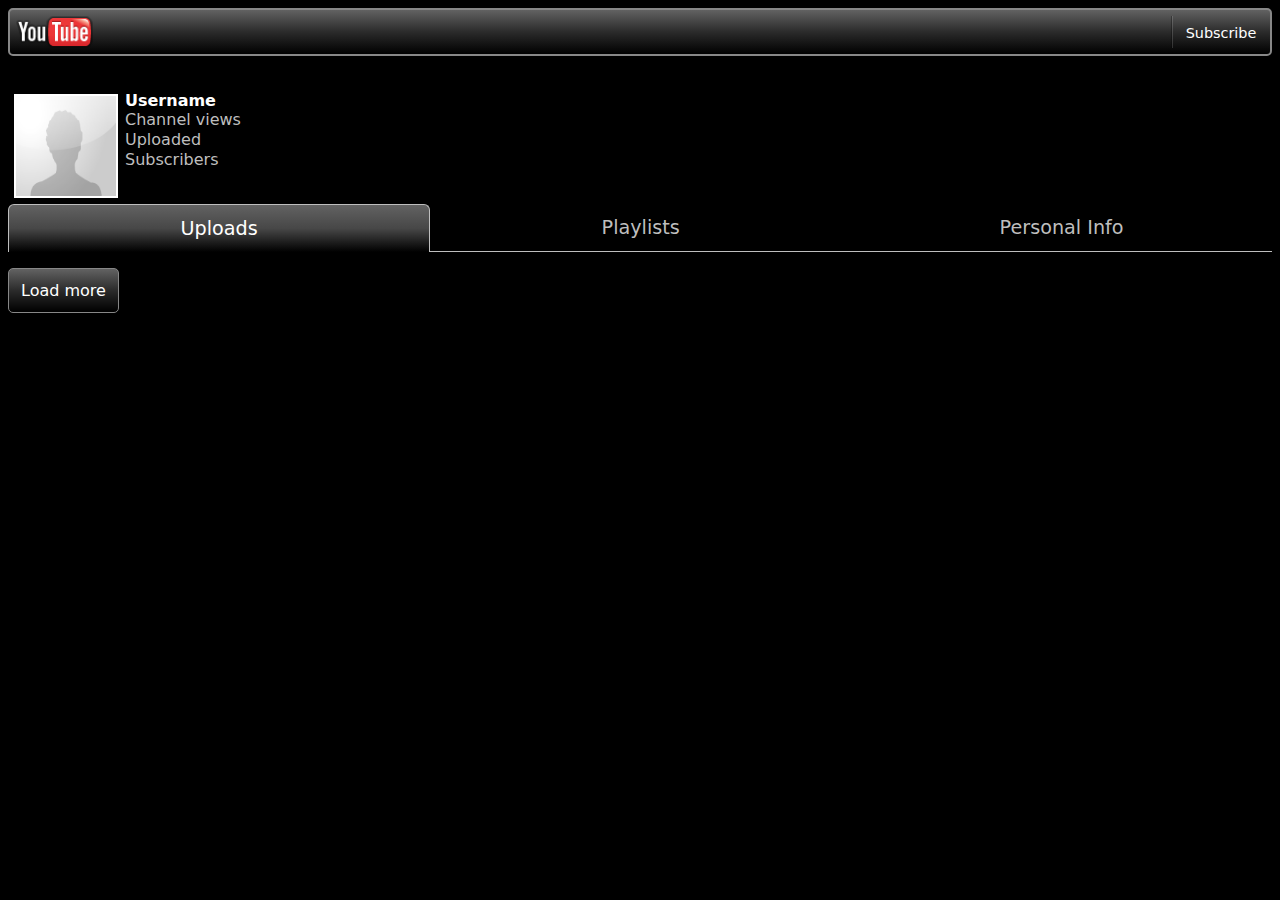
<file: channel.html>
<!DOCTYPE html>
<html lang="en">
  <head>
    <meta charset="utf-8">
    <meta name="viewport" content="width=device-width,initial-scale=1.0">
    <title>Channel</title>
    <link rel="stylesheet" href="styles/main.css">
    <script src="scripts/main.js"></script>
    <script>let channelId = getParameterByName('channelId');</script>
  </head>
  <body onload="channel()">
  <div id="wrapper">
    <div style="height:48px; margin-bottom: 32px">

      <table class="header" style="padding: 4px; width: 100%">
        <tr>
          <td class="logo" style="width: auto"><a href="settings.html" style="display:block; height:100%; width: 100%"></a></td>
          <td class="divider"></td>
          <td class="label" style="width: 84px">
            <script>document.write(`
            <a href="https://www.youtube.com/feeds/videos.xml?channel_id=${channelId}" target="_blank" style="text-decoration: none; color: white;">Subscribe</a>
            `)</script>
          </td>
        </tr>
      </table>

    </div>
    <table>
      <tr>
        <td class="channelPic" id="chanPic"><img src="img/avatar_missing.png" height="100" width="100" /></td>
        <td class="profileInfo">
          <h4 id="chanUsername">Username </h4>
          <p>Channel views <strong id="chanViews"></strong></p>
          <p>Uploaded <strong  id="chanUploaded"></strong></p>
          <p>Subscribers <strong id="chanSubscribers"></strong></p>
        </td>
      </tr>
    </table>

    <div class="tab">

      <button class="tablinks active" onclick="openTab(event, 'uploads')">Uploads</button>
      <button class="tablinks" onclick="openTab(event, 'playlists')">Playlists</button>
      <button class="tablinks" onclick="openTab(event, 'about')">Personal Info</button>

    </div>

      <div id="about" class="tabcontent">
        <p id="chanDescription"></p>
        <p id="chanCustomName"></p>
        <p id="chanRegion"></p>
      </div>
      <div class="tabcontent" id="playlists">
        <p class="button" onclick="chanPlaylist()">Load more</p>
        <ul id="playlistbits">
        </ul>
      </div>
      <div id="uploads" class="tabcontent" style="display:block">
        <div id="videobits">
          <script>
          document.write(`
          <p class="button" onclick="channel_search('${channelId}')">Load more</p>
          `);</script>
        </div>
      </div>
    </div>
    <div id="popup"></div>
  </body>
</html>
</file>
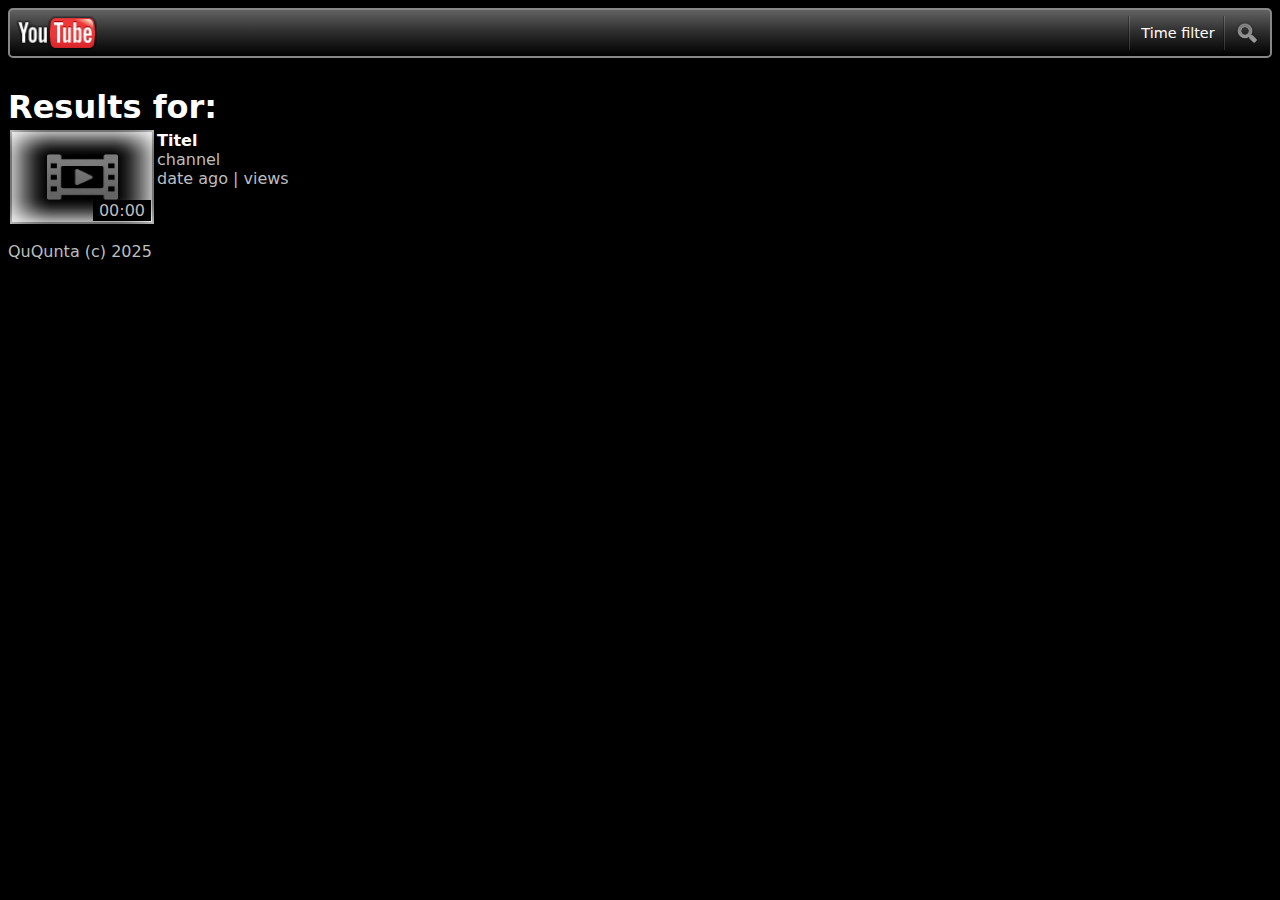
<file: search.html>
<!DOCTYPE html>
<html lang="en">
  <head>
    <meta charset="utf-8">
    <meta name="viewport" content="width=device-width,initial-scale=1.0">
    <title>Search</title>
    <link rel="stylesheet" href="styles/main.css">
    <script src="scripts/main.js"></script>
  </head>
  <body onload="search()">
  <div id="wrapper">
    <div style="height:48px; margin-bottom: 32px">
    <form action="search.html" method="GET">
      <table class="header" style="padding: 4px; width: 100%">
        <tr>
          <td class="logo"><a href="settings.html" style="display:block; height:100%; width: 100%"></a></td>
          <td style="width: 60vw">
            <input type="search" name="searchField" required />
          </td>
          <td class="divider"></td>
          <td class="label" style="width: 84px" onclick="showPopup()">Time filter</td>
          <td class="divider"></td>
          <td style="width: 32px">
            <input type="submit" value="" class="searchBtn">
          </td>
        </tr>
      </table>
    </form>
    </div>
    <h1> Results for: <span id="containerQuery"></span></h1>
    <div id="videobits">

<!--bit start-->
      <div class="videobit">
      <a href="video.html?id=">
        <table>
          <tr>
            <td class="videobitPic"><img src="img/video_frame.9.png" height="90" width="140"/> <div>00:00</div></td>
            <td class="videobitDesc">
              <h4>Titel</h4>
              <p>channel</p>
              <p>date ago | views</p>
            </td>
          </tr>
        </table>
      </a>
      </div>
<!--bit end-->

    </div>
    <p>QuQunta (c) 2025</p>
    </div>
    <div id="popup"><span class="close" onclick="hidePopup()"><div></div></span></div>
  </body>
</html>
</file>
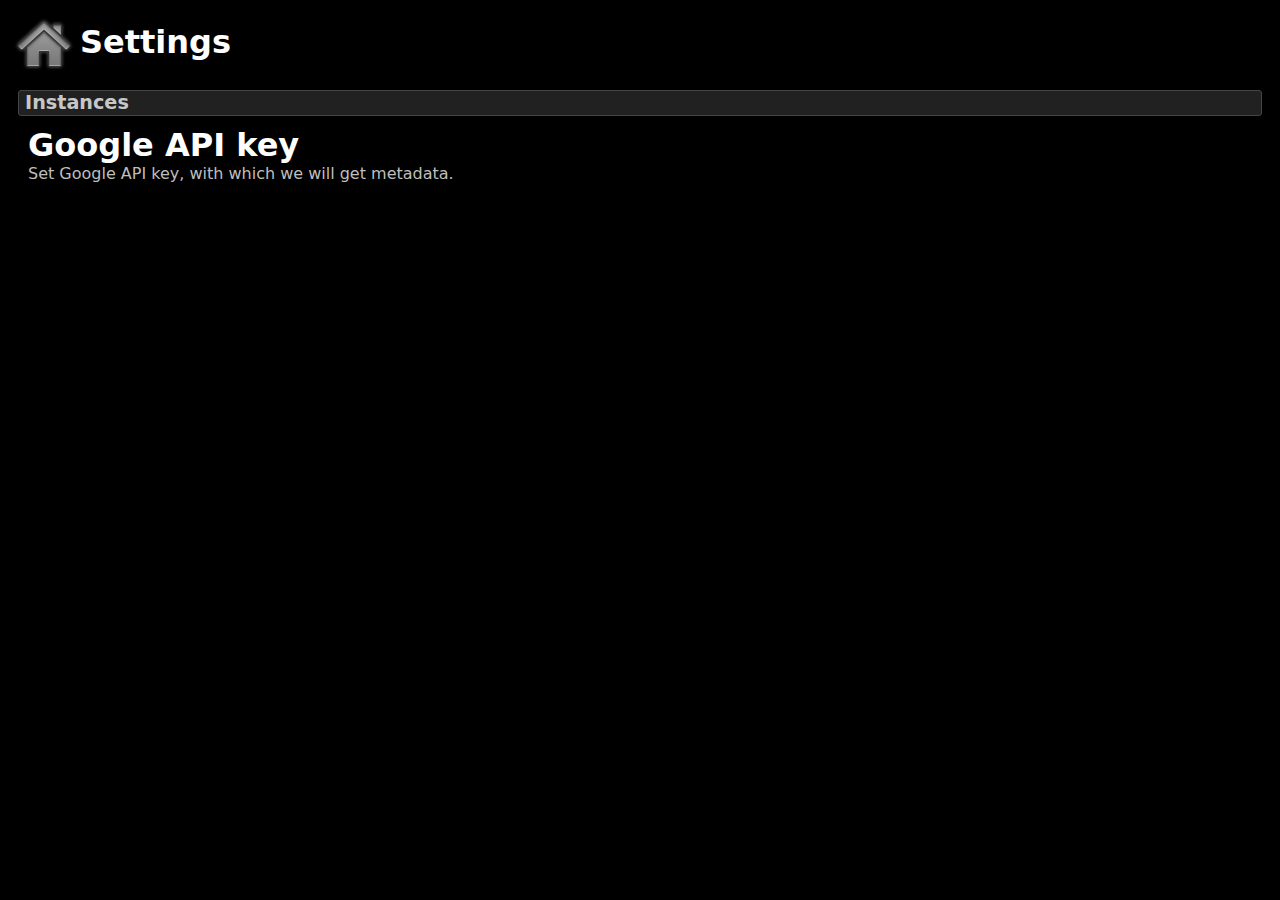
<file: settings.html>
<!DOCTYPE html>
<html lang="en">
  <head>
    <meta charset="utf-8">
    <meta name="viewport" content="width=device-width,initial-scale=1.0">
    <title>Settings</title>
    <link rel="stylesheet" href="styles/main.css">
    <script src="scripts/main.js"></script>
    <script>
      var glype_inp = null;
      var invidious_inp = null;
      function init() {
        glype_inp = document.getElementById('glype');
        apikey_inp = document.getElementById('key');
        glype_inp.value = glype;
        apikey_inp.value = apikey;
      }
      function saveSetting(name) {
        localStorage.setItem(name, document.getElementById(name).value);
      }
    </script>
  </head>
  <body onload="init()">
    <h1><span><a href="index.html"><img src="img/ic_menu_home.png" /></a></span>Settings</h1>
      <div class="settingsBlockContainer">
        <div class="settingsBlockHeader"><h4>Instances</h4></div>

        <div class="settingsBlockContent acc" onclick="acc(this)"><h3>Google API key</h3><p class="description">Set Google API key, with which we will get metadata.</p></div>
        <div class="accD dn"><input type="text" id="key" onfocusout="saveSetting('key')"></div>

        <!--<div class="settingsBlockContent acc" onclick="acc(this)"><h3>CORS Proxy</h3><p class="description">Proxy for disbaling CORS. Example: "<strong>https://api.codetabs.com/v1/proxy/?quest=</strong>"</p></div>
        <div class="accD dn"><input type="text" id="glype" onfocusout="saveSetting('glype')"></div>-->

      </div>
  </body>
</html>
</file>
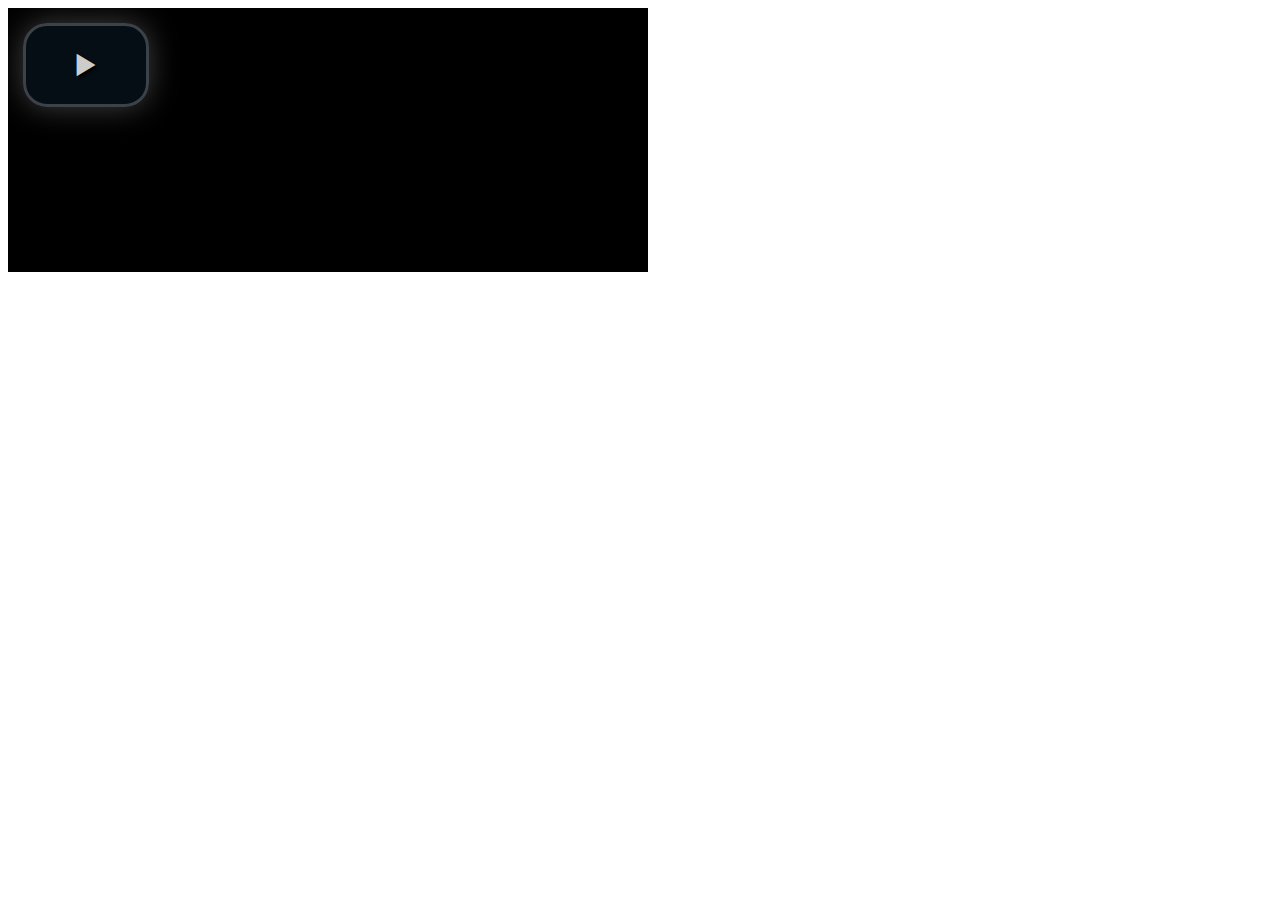
<file: vjs4/demo.html>
<!DOCTYPE html>
<html>
<head>
  <title>Video.js | HTML5 Video Player</title>

  <!-- Chang URLs to wherever Video.js files will be hosted -->
  <link href="video-js.css" rel="stylesheet" type="text/css">
  <!-- video.js must be in the <head> for older IEs to work. -->
  <script src="video.js"></script>

  <!-- Unless using the CDN hosted version, update the URL to the Flash SWF -->
  <script>
    videojs.options.flash.swf = "video-js.swf";
  </script>


</head>
<body>

  <video id="example_video_1" class="video-js vjs-default-skin" controls preload="none" width="640" height="264"
      poster="https://vjs.zencdn.net/v/oceans.png"
      data-setup="{}">
    <source src="https://vjs.zencdn.net/v/oceans.mp4" type='video/mp4' />
    <track kind="captions" src="demo.captions.vtt" srclang="en" label="English"></track><!-- Tracks need an ending tag thanks to IE9 -->
    <track kind="subtitles" src="demo.captions.vtt" srclang="en" label="English"></track><!-- Tracks need an ending tag thanks to IE9 -->
    <p class="vjs-no-js">To view this video please enable JavaScript, and consider upgrading to a web browser that <a href="http://videojs.com/html5-video-support/" target="_blank">supports HTML5 video</a></p>
  </video>

</body>
</html>
</file>
<file: styles/main.css>
* {
	vertical-align: middle;
	font-family: system-ui;
}
body {
	background: rgb(0, 0, 0);
	color: rgb(190, 190, 190);
}

h1, h2, h3, h4, h5, h6 {
	color: rgb(255, 255, 255);
	margin-top: 0;
	margin-bottom: 0;
}
.settingsBlockContainer {
	padding: 10px;
}
.settingsBlockContent {
	padding: 10px;
}
.settingsBlockHeader {
	font-size:larger;
	color: rgb(190, 190, 190);
	background: rgb(33, 33, 33);
	height: 24px;
	line-height: 24px;
	border-radius: 3px;
	border: solid 1px #454545;
}
.settingsBlockHeader > h4 {
	color: rgb(199, 199, 199);
	padding-left: 6px;
}
.settingsBlockContent > h3 {
	font-size: 32px;
}
.description {
	color: rgb(190, 190, 190);
	margin-top: 0;
	margin-bottom: 0;
}
.settingsBlockContent:hover{
	background: #e98c00;
}
.header {
	height: 48px;
	border: 2px solid #878787;
	background: linear-gradient(0deg, #000000, #2b2b2b, #626262);
	border-radius: 5px;
}
.logo {
	/*width: 68px;*/
	background-image: url("../img/btn_logo_normal.png");
	background-size: contain;
	background-repeat: no-repeat;
}
.logo:hover {
	background: url("../img/btn_logo_selected.png");
	background-size: contain;
	background-repeat: no-repeat;
}
input[type=search] {
	color: white;
	border: none;
	background: none;
	height: 32px;
	width: 100%;
}
input[type=search]:focus-visible {
	outline: none;
	border: solid 2px #0095ff;
	border-top: none;

}
.divider {
	height: 100%;
	background: url("../img/widget_divider.9.png") repeat-y;
	width: 3px;
}
.searchBtn {
	border: 0px;
	height: 32px;
	width: 32px;
	background: url("../img/ic_menu_search_normal.png") no-repeat;
	background-size: contain;
}
.searchBtn:hover {
	background: url("../img/ic_menu_search_focus.png") no-repeat;
	background-size: contain;
}
.videobit > * {
	color: rgb(190, 190, 190);
	text-decoration: none;
}
.videobit:hover {
	background: #e98c00;
}
.videobitPic {
	position: relative;
	border-width: 1px;
	border-image: url("../img/video_frame.9.png") 0 0 0 0 fill stretch stretch;
}
.videobitPic > img {
	background: url("../img/ic_no_thumb.png") no-repeat;
	padding: 1px;
	border: none;
	background-size: 50% 50%;
	background-position-x: 50%;
	background-position-y: 50%;
}
.videobitPic > div {
	position:absolute;
	bottom: 3px;
	right: 3px;
	background: black;
	padding: 1px;
	padding-right: 6px;
	padding-left: 6px;
}
.videobitDesc {
	vertical-align: text-top;
}
.videobitDesc > * {
	vertical-align: text-top;
	margin: 0px;
}
.tablinks {
	text-wrap: nowrap;
}
.tab {
	display: flex;
	overflow-x: scroll;
	scrollbar-width: none;
}
.tab button {
	font-size: larger;
	height: 48px;
	appearance: none;
	background: rgb(0, 0, 0);
	color: unset;
	width:100%;
	min-width: 100px;
	padding: 0px;
	margin: 0px;
	border: none;
	border-bottom: solid 1px;
}
.tab button:hover {
	color: white;
}
.tab button.active {
	color: white;
	border-top-left-radius: 6px;
	border-top-right-radius: 6px;
	background: linear-gradient(0deg, #000000, #474747, #626262);
	border: solid 1px rgb(190 190 190);
	border-bottom: none;
}
.tabcontent {
	display: none;
}
.channelPic > img {
	margin: 3px;
	border: 2px solid white;
}
.profileInfo {
	vertical-align: text-top;
	width: 100%;

}
.profileInfo > * {
	margin: 0px;
}
.playlistbits{
	vertical-align: middle;
}
.playlistbit {
	list-style: none;
	color: white;
	font-size: larger;
}
.playlistbit > a {
	display: block;
	margin-left: 10px;
	margin-top: 20px;
	margin-bottom: 20px;
	font-size: larger;
	color: white;
	height: 3vh;
	text-decoration: none;
}
.label {
	text-align: center;
	text-wrap: nowrap;
	color: white;
	font-size: 0.9em;
}
.label:hover, .label:focus, .label:active {
	text-shadow: 1px 1px 10px #ff0000;
}
#popup {
	transition: 2s linear;
	vertical-align: top;
	display: none;
	height: 98vh;
	width: 100%;
	background: #505140;
}
.close {
	display: grid;
	justify-items: end;
	padding-right: 10px;
}
.close > div {
	background: url('../img/ic_vidcontrol_fullscreenon.png');
	height: 48px;
	width: 48px;
	background-size: contain;
}
.dn{
	display: none;
}
#popup > select {
	height: 20%;
	width: 100%;
}
.comments {
	border-bottom: solid 1px #3b3b3b;
	border-top: solid 1px #3b3b3b;
}
.comments > * {
	margin: 0px;
}
.player {
	display: flex;
	justify-content: center;
	background: #000000;
}
.button {
	display: block;
	border: 1px solid #878787;
	background: linear-gradient(0deg, #000000, #2b2b2b, #626262);
	border-radius: 5px;
	color: white;
	text-decoration: none;
	text-align: center;
	padding: 12px;
	width: fit-content;
}
.button:active{
	box-shadow: inset 0px 0px 8px 2px #ff0000, 0px 0px 8px 2px #ff0000;
	border: 1px solid white;
}
.btnToolbar > button {
	border: 0px;
	height: 32px;
	width: 32px;
}
.containerLike2 {
	display: flex;
}
.like,  .dislike {
	display: block;
	height: 32px;
	width:32px;
	background-repeat: no-repeat;
	background-size: contain;
}
.like {
	background-image: url('../img/ic_like.png');
}
.like:hover {
	background-image: url('../img/ic_like_focus.png');
}
.dislike {
	background-image: url('../img/ic_dislike.png');
}
.dislike:hover {
	background-image: url('../img/ic_dislike_focus.png');
}
</file>
<file: vjs4/video-js.css>
/*!
Video.js Default Styles (http://videojs.com)
Version 4.12.15
Create your own skin at http://designer.videojs.com
*/
/* SKIN
================================================================================
The main class name for all skin-specific styles. To make your own skin,
replace all occurrences of 'vjs-default-skin' with a new name. Then add your new
skin name to your video tag instead of the default skin.
e.g. <video class="video-js my-skin-name">
*/
.vjs-default-skin {
  color: #cccccc;
}
/* Custom Icon Font
--------------------------------------------------------------------------------
The control icons are from a custom font. Each icon corresponds to a character
(e.g. "\e001"). Font icons allow for easy scaling and coloring of icons.
*/
@font-face {
  font-family: 'VideoJS';
  src: url('font/vjs.eot');
  src: url('font/vjs.eot?#iefix') format('embedded-opentype'), url('font/vjs.woff') format('woff'), url('font/vjs.ttf') format('truetype'), url('font/vjs.svg#icomoon') format('svg');
  font-weight: normal;
  font-style: normal;
}
/* Base UI Component Classes
--------------------------------------------------------------------------------
*/
/* Slider - used for Volume bar and Seek bar */
.vjs-default-skin .vjs-slider {
  /* Replace browser focus highlight with handle highlight */
  outline: 0;
  position: relative;
  cursor: pointer;
  padding: 0;
  /* background-color-with-alpha */
  background-color: #333333;
  background-color: rgba(51, 51, 51, 0.9);
}
.vjs-default-skin .vjs-slider:focus {
  /* box-shadow */
  -webkit-box-shadow: 0 0 2em #ffffff;
  -moz-box-shadow: 0 0 2em #ffffff;
  box-shadow: 0 0 2em #ffffff;
}
.vjs-default-skin .vjs-slider-handle {
  position: absolute;
  /* Needed for IE6 */
  left: 0;
  top: 0;
  background: url('../img/scrubber_knob.png') no-repeat;
  background-size: contain;
}
/* Control Bar
--------------------------------------------------------------------------------
The default control bar that is a container for most of the controls.
*/
.vjs-default-skin .vjs-control-bar {
  /* Start hidden */
  display: none;
  position: absolute;
  /* Place control bar at the bottom of the player box/video.
     If you want more margin below the control bar, add more height. */
  bottom: 0;
  /* Use left/right to stretch to 100% width of player div */
  left: 0;
  right: 0;
  /* Height includes any margin you want above or below control items */
  height: 3.0em;
  /* background-color-with-alpha */
  background-color: #07141e;
  background: linear-gradient(rgba(51,51,51,0.8) 0,rgb(0, 0, 0) 100%);
}
/* Show the control bar only once the video has started playing */
.vjs-default-skin.vjs-has-started .vjs-control-bar {
  display: block;
  /* Visibility needed to make sure things hide in older browsers too. */

  visibility: visible;
  opacity: 1;
  /* transition */
  -webkit-transition: visibility 0.1s, opacity 0.1s;
  -moz-transition: visibility 0.1s, opacity 0.1s;
  -o-transition: visibility 0.1s, opacity 0.1s;
  transition: visibility 0.1s, opacity 0.1s;
}
/* Hide the control bar when the video is playing and the user is inactive  */
.vjs-default-skin.vjs-has-started.vjs-user-inactive.vjs-playing .vjs-control-bar {
  display: block;
  visibility: hidden;
  opacity: 0;
  /* transition */
  -webkit-transition: visibility 1s, opacity 1s;
  -moz-transition: visibility 1s, opacity 1s;
  -o-transition: visibility 1s, opacity 1s;
  transition: visibility 1s, opacity 1s;
}
.vjs-default-skin.vjs-controls-disabled .vjs-control-bar {
  display: none;
}
.vjs-default-skin.vjs-using-native-controls .vjs-control-bar {
  display: none;
}
/* The control bar shouldn't show after an error */
.vjs-default-skin.vjs-error .vjs-control-bar {
  display: none;
}
/* Don't hide the control bar if it's audio */
.vjs-audio.vjs-default-skin.vjs-has-started.vjs-user-inactive.vjs-playing .vjs-control-bar {
  opacity: 1;
  visibility: visible;
}
/* IE8 is flakey with fonts, and you have to change the actual content to force
fonts to show/hide properly.
  - "\9" IE8 hack didn't work for this
  - Found in XP IE8 from http://modern.ie. Does not show up in "IE8 mode" in IE9
*/
@media \0screen {
  .vjs-default-skin.vjs-user-inactive.vjs-playing .vjs-control-bar :before {
    content: "";
  }
}
/* General styles for individual controls. */
.vjs-default-skin .vjs-control {
  outline: none;
  position: relative;
  float: left;
  text-align: center;
  margin: 0;
  padding: 0;
  height: 3.0em;
  width: 4em;
}
/* Font button icons */
.vjs-default-skin .vjs-control:before {
  font-family: VideoJS;
  font-size: 1.5em;
  line-height: 2;
  position: absolute;
  top: 0;
  left: 0;
  width: 100%;
  height: 100%;
  text-align: center;
  text-shadow: 1px 1px 1px rgba(0, 0, 0, 0.5);
}
/* Replacement for focus outline */
.vjs-default-skin .vjs-control:focus:before,
.vjs-default-skin .vjs-control:hover:before {
  text-shadow: 0em 0em 1em #ffffff;
}
.vjs-default-skin .vjs-control:focus {
  /*  outline: 0; */
  /* keyboard-only users cannot see the focus on several of the UI elements when
  this is set to 0 */

}
/* Hide control text visually, but have it available for screenreaders */
.vjs-default-skin .vjs-control-text {
  /* hide-visually */
  border: 0;
  clip: rect(0 0 0 0);
  height: 1px;
  margin: -1px;
  overflow: hidden;
  padding: 0;
  position: absolute;
  width: 1px;
}
/* Play/Pause
--------------------------------------------------------------------------------
*/
.vjs-default-skin .vjs-play-control {
  width: 5em;
  cursor: pointer;
}
.vjs-default-skin .vjs-play-control:before {
  content: "\e001";
}
.vjs-default-skin.vjs-playing .vjs-play-control:before {
  content: "\e002";
}
/* Playback toggle
--------------------------------------------------------------------------------
*/
.vjs-default-skin .vjs-playback-rate .vjs-playback-rate-value {
  font-size: 1.5em;
  line-height: 2;
  position: absolute;
  top: 0;
  left: 0;
  width: 100%;
  height: 100%;
  text-align: center;
  text-shadow: 1px 1px 1px rgba(0, 0, 0, 0.5);
}
.vjs-default-skin .vjs-playback-rate.vjs-menu-button .vjs-menu .vjs-menu-content {
  width: 4em;
  left: -2em;
  list-style: none;
}
/* Volume/Mute
-------------------------------------------------------------------------------- */
.vjs-default-skin .vjs-mute-control,
.vjs-default-skin .vjs-volume-menu-button {
  cursor: pointer;
  float: right;
}
.vjs-default-skin .vjs-mute-control:before,
.vjs-default-skin .vjs-volume-menu-button:before {
  content: "\e006";
}
.vjs-default-skin .vjs-mute-control.vjs-vol-0:before,
.vjs-default-skin .vjs-volume-menu-button.vjs-vol-0:before {
  content: "\e003";
}
.vjs-default-skin .vjs-mute-control.vjs-vol-1:before,
.vjs-default-skin .vjs-volume-menu-button.vjs-vol-1:before {
  content: "\e004";
}
.vjs-default-skin .vjs-mute-control.vjs-vol-2:before,
.vjs-default-skin .vjs-volume-menu-button.vjs-vol-2:before {
  content: "\e005";
}
.vjs-default-skin .vjs-volume-control {
  width: 5em;
  float: right;
}
.vjs-default-skin .vjs-volume-bar {
  width: 5em;
  height: 0.6em;
  margin: 1.1em auto 0;
}
.vjs-default-skin .vjs-volume-level {
  position: absolute;
  top: 0;
  left: 0;
  height: 0.5em;
  /* assuming volume starts at 1.0 */

  width: 100%;
  background: linear-gradient(#ff0505 0,#9b0000 100%);
}
.vjs-default-skin .vjs-volume-bar .vjs-volume-handle {
  width: 5px;
  height: 10px;
  top: -2px;
  /* Assumes volume starts at 1.0. If you change the size of the
     handle relative to the volume bar, you'll need to update this value
     too. */
  background: #fafafa;
  border-radius: 25%;
  left: 4.5em;
}
.vjs-default-skin .vjs-volume-handle:before {
  font-size: 0.9em;
  top: -0.2em;
  left: -0.2em;
  width: 1em;
  height: 1em;
}
/* The volume menu button is like menu buttons (captions/subtitles) but works
    a little differently. It needs to be possible to tab to the volume slider
    without hitting space bar on the menu button. To do this we're not using
    display:none to hide the slider menu by default, and instead setting the
    width and height to zero. */
.vjs-default-skin .vjs-volume-menu-button .vjs-menu {
  display: block;
  width: 0;
  height: 0;
  border-top-color: transparent;
}
.vjs-default-skin .vjs-volume-menu-button .vjs-menu .vjs-menu-content {
  height: 0;
  width: 0;
}
.vjs-default-skin .vjs-volume-menu-button:hover .vjs-menu,
.vjs-default-skin .vjs-volume-menu-button .vjs-menu.vjs-lock-showing {
  border-top-color: rgba(7, 40, 50, 0.5);
  /* Same as ul background */

}
.vjs-default-skin .vjs-volume-menu-button:hover .vjs-menu .vjs-menu-content,
.vjs-default-skin .vjs-volume-menu-button .vjs-menu.vjs-lock-showing .vjs-menu-content {
  height: 2.9em;
  width: 10em;
}
/* Progress
--------------------------------------------------------------------------------
*/
.vjs-default-skin .vjs-progress-control {
  position: absolute;
  left: 0;
  right: 0;
  width: auto;
  height: 1em;
  /* Set above the rest of the controls. */
  top: -1em;
  /* Shrink the bar slower than it grows. */
  /* transition */
  -webkit-transition: all 0.4s;
  -moz-transition: all 0.4s;
  -o-transition: all 0.4s;
  transition: all 0.4s;
}
/* On hover, make the progress bar grow to something that's more clickable.
    This simply changes the overall font for the progress bar, and this
    updates both the em-based widths and heights, as wells as the icon font */
.vjs-default-skin:hover .vjs-progress-control {
  font-size: .9em;
  /* Even though we're not changing the top/height, we need to include them in
      the transition so they're handled correctly. */

  /* transition */
  -webkit-transition: all 0.2s;
  -moz-transition: all 0.2s;
  -o-transition: all 0.2s;
  transition: all 0.2s;
}
/* Box containing play and load progresses. Also acts as seek scrubber. */
.vjs-default-skin .vjs-progress-holder {
  height: 100%;
}
/* Progress Bars */
.vjs-default-skin .vjs-progress-holder .vjs-play-progress,
.vjs-default-skin .vjs-progress-holder .vjs-load-progress,
.vjs-default-skin .vjs-progress-holder .vjs-load-progress div {
  position: absolute;
  display: block;
  height: 100%;
  margin: 0;
  padding: 0;
  /* updated by javascript during playback */

  width: 0;
  /* Needed for IE6 */
  left: 0;
  top: 0;
}
.vjs-default-skin .vjs-play-progress {
  /*
    Using a data URI to create the white diagonal lines with a transparent
      background. Surprisingly works in IE8.
      Created using http://www.patternify.com
    Changing the first color value will change the bar color.
    Also using a paralax effect to make the lines move backwards.
      The -50% left position makes that happen.
  */

  background: linear-gradient(#ff0505 0,#9b0000 100%);
}
.vjs-default-skin .vjs-load-progress {
  background: #646464 /* IE8- Fallback */;
  background: rgba(255, 255, 255, 0.2);
}
/* there are child elements of the load progress bar that represent the
   specific time ranges that have been buffered */
.vjs-default-skin .vjs-load-progress div {
  background: #787878 /* IE8- Fallback */;
  background: rgba(255, 255, 255, 0.1);
}
.vjs-default-skin .vjs-seek-handle {
  width: 32px;
  height: 50px;
  margin-top: -41px;
}
.vjs-default-skin .vjs-seek-handle:before {
  padding-top: 0.1em /* Minor adjustment */;
}
/* Live Mode
--------------------------------------------------------------------------------
*/
.vjs-default-skin.vjs-live .vjs-time-controls,
.vjs-default-skin.vjs-live .vjs-time-divider,
.vjs-default-skin.vjs-live .vjs-progress-control {
  display: none;
}
.vjs-default-skin.vjs-live .vjs-live-display {
  display: block;
}
/* Live Display
--------------------------------------------------------------------------------
*/
.vjs-default-skin .vjs-live-display {
  display: none;
  font-size: 1em;
  line-height: 3em;
}
/* Time Display
--------------------------------------------------------------------------------
*/
.vjs-default-skin .vjs-time-controls {
  font-size: 1em;
  /* Align vertically by making the line height the same as the control bar */
  line-height: 3em;
}
.vjs-default-skin .vjs-current-time {
  float: left;
}
.vjs-default-skin .vjs-duration {
  float: left;
}
/* Remaining time is in the HTML, but not included in default design */
.vjs-default-skin .vjs-remaining-time {
  display: none;
  float: left;
}
.vjs-time-divider {
  float: left;
  line-height: 3em;
}
/* Fullscreen
--------------------------------------------------------------------------------
*/
.vjs-default-skin .vjs-fullscreen-control {
  width: 3.8em;
  cursor: pointer;
  float: right;
}
.vjs-default-skin .vjs-fullscreen-control:before {
  content: "\e000";
}
/* Switch to the exit icon when the player is in fullscreen */
.vjs-default-skin.vjs-fullscreen .vjs-fullscreen-control:before {
  content: "\e00b";
}
/* Big Play Button (play button at start)
--------------------------------------------------------------------------------
Positioning of the play button in the center or other corners can be done more
easily in the skin designer. http://designer.videojs.com/
*/
.vjs-default-skin .vjs-big-play-button {
  left: 0.5em;
  top: 0.5em;
  font-size: 3em;
  display: block;
  z-index: 2;
  position: absolute;
  width: 4em;
  height: 2.6em;
  text-align: center;
  vertical-align: middle;
  cursor: pointer;
  opacity: 1;
  /* Need a slightly gray bg so it can be seen on black backgrounds */
  /* background-color-with-alpha */
  background-color: #07141e;
  background-color: rgba(7, 20, 30, 0.7);
  border: 0.1em solid #3b4249;
  /* border-radius */
  -webkit-border-radius: 0.8em;
  -moz-border-radius: 0.8em;
  border-radius: 0.8em;
  /* box-shadow */
  -webkit-box-shadow: 0px 0px 1em rgba(255, 255, 255, 0.25);
  -moz-box-shadow: 0px 0px 1em rgba(255, 255, 255, 0.25);
  box-shadow: 0px 0px 1em rgba(255, 255, 255, 0.25);
  /* transition */
  -webkit-transition: all 0.4s;
  -moz-transition: all 0.4s;
  -o-transition: all 0.4s;
  transition: all 0.4s;
}
/* Optionally center */
.vjs-default-skin.vjs-big-play-centered .vjs-big-play-button {
  /* Center it horizontally */
  left: 50%;
  margin-left: -2.1em;
  /* Center it vertically */
  top: 50%;
  margin-top: -1.4000000000000001em;
}
/* Hide if controls are disabled */
.vjs-default-skin.vjs-controls-disabled .vjs-big-play-button {
  display: none;
}
/* Hide when video starts playing */
.vjs-default-skin.vjs-has-started .vjs-big-play-button {
  display: none;
}
/* Hide on mobile devices. Remove when we stop using native controls
    by default on mobile  */
.vjs-default-skin.vjs-using-native-controls .vjs-big-play-button {
  display: none;
}
.vjs-default-skin:hover .vjs-big-play-button,
.vjs-default-skin .vjs-big-play-button:focus {
  outline: 0;
  border-color: #fff;
  /* IE8 needs a non-glow hover state */
  background-color: #505050;
  background-color: rgba(50, 50, 50, 0.75);
  /* box-shadow */
  -webkit-box-shadow: 0 0 3em #ffffff;
  -moz-box-shadow: 0 0 3em #ffffff;
  box-shadow: 0 0 3em #ffffff;
  /* transition */
  -webkit-transition: all 0s;
  -moz-transition: all 0s;
  -o-transition: all 0s;
  transition: all 0s;
}
.vjs-default-skin .vjs-big-play-button:before {
  content: "\e001";
  font-family: VideoJS;
  /* In order to center the play icon vertically we need to set the line height
     to the same as the button height */

  line-height: 2.6em;
  text-shadow: 0.05em 0.05em 0.1em #000;
  text-align: center /* Needed for IE8 */;
  position: absolute;
  left: 0;
  width: 100%;
  height: 100%;
}
.vjs-error .vjs-big-play-button {
  display: none;
}
/* Error Display
--------------------------------------------------------------------------------
*/
.vjs-error-display {
  display: none;
}
.vjs-error .vjs-error-display {
  display: block;
  position: absolute;
  left: 0;
  top: 0;
  width: 100%;
  height: 100%;
}
.vjs-error .vjs-error-display:before {
  content: 'X';
  font-family: Arial;
  font-size: 4em;
  color: #666666;
  /* In order to center the play icon vertically we need to set the line height
     to the same as the button height */

  line-height: 1;
  text-shadow: 0.05em 0.05em 0.1em #000;
  text-align: center /* Needed for IE8 */;
  vertical-align: middle;
  position: absolute;
  left: 0;
  top: 50%;
  margin-top: -0.5em;
  width: 100%;
}
.vjs-error-display div {
  position: absolute;
  bottom: 1em;
  right: 0;
  left: 0;
  font-size: 1.4em;
  text-align: center;
  padding: 3px;
  background: #000000;
  background: rgba(0, 0, 0, 0.5);
}
.vjs-error-display a,
.vjs-error-display a:visited {
  color: #F4A460;
}
/* Loading Spinner
--------------------------------------------------------------------------------
*/
.vjs-loading-spinner {
  /* Should be hidden by default */
  display: none;
  position: absolute;
  top: 50%;
  left: 50%;
  font-size: 4em;
  line-height: 1;
  width: 1em;
  height: 1em;
  margin-left: -0.5em;
  margin-top: -0.5em;
  opacity: 0.75;
}
/* Show the spinner when waiting for data and seeking to a new time */
.vjs-waiting .vjs-loading-spinner,
.vjs-seeking .vjs-loading-spinner {
  display: block;
  /* only animate when showing because it can be processor heavy */
  /* animation */
  -webkit-animation: spin 1.5s infinite linear;
  -moz-animation: spin 1.5s infinite linear;
  -o-animation: spin 1.5s infinite linear;
  animation: spin 1.5s infinite linear;
}
/* Errors are unrecoverable without user interaction so hide the spinner */
.vjs-error .vjs-loading-spinner {
  display: none;
  /* ensure animation doesn't continue while hidden */
  /* animation */
  -webkit-animation: none;
  -moz-animation: none;
  -o-animation: none;
  animation: none;
}
.vjs-default-skin .vjs-loading-spinner:before {
  content: "\e01e";
  font-family: VideoJS;
  position: absolute;
  top: 0;
  left: 0;
  width: 1em;
  height: 1em;
  text-align: center;
  text-shadow: 0em 0em 0.1em #000;
}
@-moz-keyframes spin {
  0% {
    -moz-transform: rotate(0deg);
  }
  100% {
    -moz-transform: rotate(359deg);
  }
}
@-webkit-keyframes spin {
  0% {
    -webkit-transform: rotate(0deg);
  }
  100% {
    -webkit-transform: rotate(359deg);
  }
}
@-o-keyframes spin {
  0% {
    -o-transform: rotate(0deg);
  }
  100% {
    -o-transform: rotate(359deg);
  }
}
@keyframes spin {
  0% {
    transform: rotate(0deg);
  }
  100% {
    transform: rotate(359deg);
  }
}
/* Menu Buttons (Captions/Subtitles/etc.)
--------------------------------------------------------------------------------
*/
.vjs-default-skin .vjs-menu-button {
  float: right;
  cursor: pointer;
}
.vjs-default-skin .vjs-menu {
  display: none;
  position: absolute;
  bottom: 0;
  left: 0em;
  /* (Width of vjs-menu - width of button) / 2 */

  width: 0em;
  height: 0em;
  margin-bottom: 3em;
  border-left: 2em solid transparent;
  border-right: 2em solid transparent;
  border-top: 1.55em solid #000000;
  /* Same width top as ul bottom */

  border-top-color: rgba(7, 40, 50, 0.5);
  /* Same as ul background */

}
/* Button Pop-up Menu */
.vjs-default-skin .vjs-menu-button .vjs-menu .vjs-menu-content {
  display: block;
  padding: 0;
  margin: 0;
  position: absolute;
  width: 10em;
  bottom: 1.5em;
  /* Same bottom as vjs-menu border-top */

  max-height: 15em;
  overflow: auto;
  left: -5em;
  /* Width of menu - width of button / 2 */

  /* background-color-with-alpha */
  background-color: #07141e;
  background-color: rgba(7, 20, 30, 0.7);
  /* box-shadow */
  -webkit-box-shadow: -0.2em -0.2em 0.3em rgba(255, 255, 255, 0.2);
  -moz-box-shadow: -0.2em -0.2em 0.3em rgba(255, 255, 255, 0.2);
  box-shadow: -0.2em -0.2em 0.3em rgba(255, 255, 255, 0.2);
}
.vjs-default-skin .vjs-menu-button:hover .vjs-control-content .vjs-menu,
.vjs-default-skin .vjs-control-content .vjs-menu.vjs-lock-showing {
  display: block;
}
/* prevent menus from opening while scrubbing (FF, IE) */
.vjs-default-skin.vjs-scrubbing .vjs-menu-button:hover .vjs-control-content .vjs-menu {
  display: none;
}
.vjs-default-skin .vjs-menu-button ul li {
  list-style: none;
  margin: 0;
  padding: 0.3em 0 0.3em 0;
  line-height: 1.4em;
  font-size: 1.2em;
  text-align: center;
  text-transform: lowercase;
}
.vjs-default-skin .vjs-menu-button ul li.vjs-selected {
  background-color: #000;
}
.vjs-default-skin .vjs-menu-button ul li:focus,
.vjs-default-skin .vjs-menu-button ul li:hover,
.vjs-default-skin .vjs-menu-button ul li.vjs-selected:focus,
.vjs-default-skin .vjs-menu-button ul li.vjs-selected:hover {
  outline: 0;
  color: #111;
  /* background-color-with-alpha */
  background-color: #ffffff;
  background-color: rgba(255, 255, 255, 0.75);
  /* box-shadow */
  -webkit-box-shadow: 0 0 1em #ffffff;
  -moz-box-shadow: 0 0 1em #ffffff;
  box-shadow: 0 0 1em #ffffff;
}
.vjs-default-skin .vjs-menu-button ul li.vjs-menu-title {
  text-align: center;
  text-transform: uppercase;
  font-size: 1em;
  line-height: 2em;
  padding: 0;
  margin: 0 0 0.3em 0;
  font-weight: bold;
  cursor: default;
}
/* Subtitles Button */
.vjs-default-skin .vjs-subtitles-button:before {
  content: "\e00c";
}
/* Captions Button */
.vjs-default-skin .vjs-captions-button:before {
  content: "\e008";
}
/* Chapters Button */
.vjs-default-skin .vjs-chapters-button:before {
  content: "\e00c";
}
.vjs-default-skin .vjs-chapters-button.vjs-menu-button .vjs-menu .vjs-menu-content {
  width: 24em;
  left: -12em;
}
/* Replacement for focus outline */
.vjs-default-skin .vjs-captions-button:focus .vjs-control-content:before,
.vjs-default-skin .vjs-captions-button:hover .vjs-control-content:before {
  /* box-shadow */
  -webkit-box-shadow: 0 0 1em #ffffff;
  -moz-box-shadow: 0 0 1em #ffffff;
  box-shadow: 0 0 1em #ffffff;
}
/*
REQUIRED STYLES (be careful overriding)
================================================================================
When loading the player, the video tag is replaced with a DIV,
that will hold the video tag or object tag for other playback methods.
The div contains the video playback element (Flash or HTML5) and controls,
and sets the width and height of the video.

** If you want to add some kind of border/padding (e.g. a frame), or special
positioning, use another containing element. Otherwise you risk messing up
control positioning and full window mode. **
*/
.video-js {
  background-color: #000;
  position: relative;
  padding: 0;
  /* Start with 10px for base font size so other dimensions can be em based and
     easily calculable. */

  font-size: 10px;
  /* Allow poster to be vertically aligned. */

  vertical-align: middle;
  /*  display: table-cell; */
  /*This works in Safari but not Firefox.*/

  /* Provide some basic defaults for fonts */

  font-weight: normal;
  font-style: normal;
  /* Avoiding helvetica: issue #376 */

  font-family: Arial, sans-serif;
  /* Turn off user selection (text highlighting) by default.
     The majority of player components will not be text blocks.
     Text areas will need to turn user selection back on. */

  /* user-select */
  -webkit-user-select: none;
  -moz-user-select: none;
  -ms-user-select: none;
  user-select: none;
}
/* Playback technology elements expand to the width/height of the containing div
    <video> or <object> */
.video-js .vjs-tech {
  position: absolute;
  top: 0;
  left: 0;
  width: 100%;
  height: 100%;
}
/* Fix for Firefox 9 fullscreen (only if it is enabled). Not needed when
   checking fullScreenEnabled. */
.video-js:-moz-full-screen {
  position: absolute;
}
/* Fullscreen Styles */
body.vjs-full-window {
  padding: 0;
  margin: 0;
  height: 100%;
  /* Fix for IE6 full-window. http://www.cssplay.co.uk/layouts/fixed.html */
  overflow-y: auto;
}
.video-js.vjs-fullscreen {
  position: fixed;
  overflow: hidden;
  z-index: 1000;
  left: 0;
  top: 0;
  bottom: 0;
  right: 0;
  width: 100% !important;
  height: 100% !important;
  /* IE6 full-window (underscore hack) */
  _position: absolute;
}
.video-js:-webkit-full-screen {
  width: 100% !important;
  height: 100% !important;
}
.video-js.vjs-fullscreen.vjs-user-inactive {
  cursor: none;
}
/* Poster Styles */
.vjs-poster {
  background-repeat: no-repeat;
  background-position: 50% 50%;
  background-size: contain;
  background-color: #000000;
  cursor: pointer;
  margin: 0;
  padding: 0;
  position: absolute;
  top: 0;
  right: 0;
  bottom: 0;
  left: 0;
}
.vjs-poster img {
  display: block;
  margin: 0 auto;
  max-height: 100%;
  padding: 0;
  width: 100%;
}
/* Hide the poster after the video has started playing */
.video-js.vjs-has-started .vjs-poster {
  display: none;
}
/* Don't hide the poster if we're playing audio */
.video-js.vjs-audio.vjs-has-started .vjs-poster {
  display: block;
}
/* Hide the poster when controls are disabled because it's clickable
    and the native poster can take over */
.video-js.vjs-controls-disabled .vjs-poster {
  display: none;
}
/* Hide the poster when native controls are used otherwise it covers them */
.video-js.vjs-using-native-controls .vjs-poster {
  display: none;
}
/* Text Track Styles */
/* Overall track holder for both captions and subtitles */
.video-js .vjs-text-track-display {
  position: absolute;
  top: 0;
  left: 0;
  bottom: 3em;
  right: 0;
  pointer-events: none;
}
/* Captions Settings Dialog */
.vjs-caption-settings {
  position: relative;
  top: 1em;
  background-color: #000;
  opacity: 0.75;
  color: #FFF;
  margin: 0 auto;
  padding: 0.5em;
  height: 15em;
  font-family: Arial, Helvetica, sans-serif;
  font-size: 12px;
  width: 40em;
}
.vjs-caption-settings .vjs-tracksettings {
  top: 0;
  bottom: 2em;
  left: 0;
  right: 0;
  position: absolute;
  overflow: auto;
}
.vjs-caption-settings .vjs-tracksettings-colors,
.vjs-caption-settings .vjs-tracksettings-font {
  float: left;
}
.vjs-caption-settings .vjs-tracksettings-colors:after,
.vjs-caption-settings .vjs-tracksettings-font:after,
.vjs-caption-settings .vjs-tracksettings-controls:after {
  clear: both;
}
.vjs-caption-settings .vjs-tracksettings-controls {
  position: absolute;
  bottom: 1em;
  right: 1em;
}
.vjs-caption-settings .vjs-tracksetting {
  margin: 5px;
  padding: 3px;
  min-height: 40px;
}
.vjs-caption-settings .vjs-tracksetting label {
  display: block;
  width: 100px;
  margin-bottom: 5px;
}
.vjs-caption-settings .vjs-tracksetting span {
  display: inline;
  margin-left: 5px;
}
.vjs-caption-settings .vjs-tracksetting > div {
  margin-bottom: 5px;
  min-height: 20px;
}
.vjs-caption-settings .vjs-tracksetting > div:last-child {
  margin-bottom: 0;
  padding-bottom: 0;
  min-height: 0;
}
.vjs-caption-settings label > input {
  margin-right: 10px;
}
.vjs-caption-settings input[type="button"] {
  width: 40px;
  height: 40px;
}
/* Hide disabled or unsupported controls */
.vjs-hidden {
  display: none !important;
}
.vjs-lock-showing {
  display: block !important;
  opacity: 1;
  visibility: visible;
}
/*  In IE8 w/ no JavaScript (no HTML5 shim), the video tag doesn't register.
    The .video-js classname on the video tag also isn't considered.
    This optional paragraph inside the video tag can provide a message to users
    about what's required to play video. */
.vjs-no-js {
  padding: 2em;
  color: #ccc;
  background-color: #333;
  font-size: 1.8em;
  font-family: Arial, sans-serif;
  text-align: center;
  width: 30em;
  height: 15em;
  margin: 0 auto;
}
.vjs-no-js a,
.vjs-no-js a:visited {
  color: #F4A460;
}
/* -----------------------------------------------------------------------------
The original source of this file lives at
https://github.com/videojs/video.js/blob/master/src/css/video-js.less */
</file>
